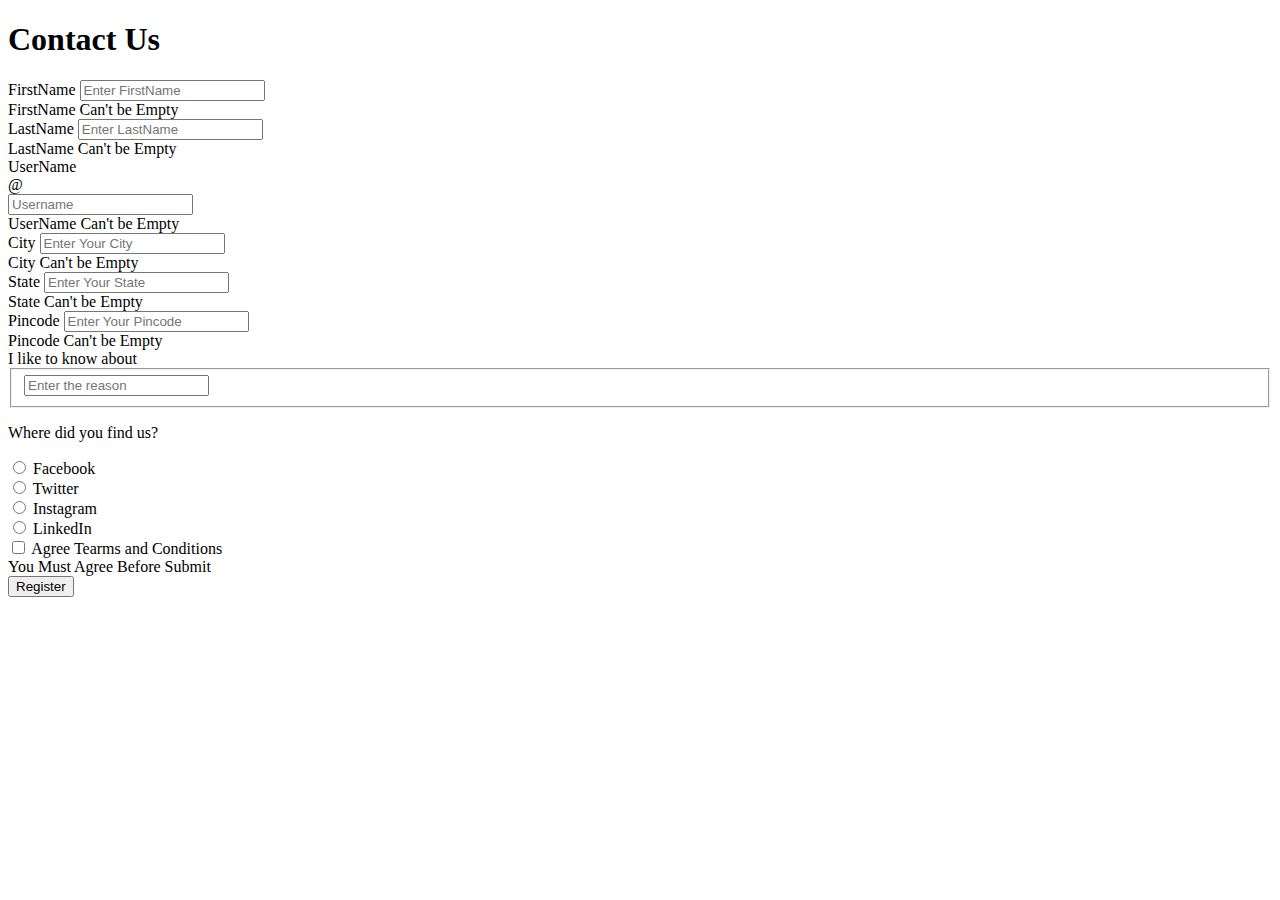
<file: BOOTSTRAPEXAMLE/form.html>
<!DOCTYPE html>
<html lang="en">
<head>
    <meta charset="UTF-8">
    <meta http-equiv="X-UA-Compatible" content="IE=edge">
    <meta name="viewport" content="width=device-width, initial-scale=1.0">
    <title>Contact Us</title>

    <link rel="stylesheet" href="https://cdn.jsdelivr.net/npm/bootstrap@4.6.2/dist/css/bootstrap.min.css" integrity="sha384-xOolHFLEh07PJGoPkLv1IbcEPTNtaed2xpHsD9ESMhqIYd0nLMwNLD69Npy4HI+N" crossorigin="anonymous">
</head>
<body>
    
    <div class="container">
        <h1><b>Contact Us</b></h1>
        <form class="needs-validations" novalidate>
            <div class="form-row">
                <!--Firstname-->
                <div class="col-md-4 mb-3">
                    <label for="valid01">FirstName</label>
                    <input type="text" class="form-control" id="valid01" placeholder="Enter FirstName" required>
                    <!--Custom Validation-->
                    <div class="invalid-feedback">
                        FirstName Can't be Empty
                    </div>

                </div>


                <!--Lastname-->
                <div class="col-md-4 mb-3">
                    <label for="valid02">LastName</label>
                    <input type="text" class="form-control" id="valid02" placeholder="Enter LastName" required>

                    <!--Custom Validation-->
                    <div class="invalid-feedback">
                        LastName Can't be Empty
                    </div>
                </div>

                <!--username-->
                <div class="col-md-4 mb-3">
                    <label for="valid03">UserName</label>
                    <div class="input-group">
                        <div class="input-group-prepepnd">
                            <span class="input-group-text" id="InputGroupPrepend">@</span>
                        </div>
                        <input type="text" class="form-control" id="valid03" placeholder="Username" required>

                        <!--Custom Validation-->
                        <div class="invalid-feedback">
                            UserName Can't be Empty
                        </div>
                    </div>

                   
                </div>
            </div>

            <div class="form-row">
                <!--City-->
                <div class="col-md-4 mb-3">
                    <label for="valid04">City</label>
                    <input type="text" class="form-control" id="valid04" placeholder="Enter Your City" required>

                    <!--Custom Validation-->
                    <div class="invalid-feedback">
                        City Can't be Empty
                    </div>
                </div>

                <!--State-->
                <div class="col-md-4 mb-3">
                    <label for="valid05">State</label>
                    <input type="text" class="form-control" id="valid05" placeholder="Enter Your State" required>

                    <!--Custom Validation-->
                    <div class="invalid-feedback">
                        State Can't be Empty
                    </div>
                </div>


                <!--pincode-->
                <div class="col-md-4 mb-3">
                    <label for="valid06">Pincode</label>
                    <input type="text" class="form-control" id="valid06" placeholder="Enter Your Pincode" required>

                        <!--Custom Validation-->
                    <div class="invalid-feedback">
                        Pincode Can't be Empty
                    </div>
                </div>


            </div>

            <div class="form-row">
                <div class="col-md-4 mb-3">
                    <label for ="disableinput">I like to know about</label>
                    <fieldset>
                        <input type="text" class="form-control" id="disabled input" placeholder="Enter the reason" required>
                    </fieldset>
                    
                </div>


                <div class="col-md-6 mb-3">
                    <p>Where did you find us?</p>
                    
                    <div class="form-check form-check-inline">
                        <input type="radio" value="l1" id="l1" name="location1" class="form-check-input">
                        <label for="ch1" class="form-check-label">Facebook</label>
                    </div>

                    <div class="form-check form-check-inline">
                        <input type="radio" value="l2" id="l2" name="location2" class="form-check-input">
                        <label for="ch2" class="form-check-label">Twitter</label>
                    </div>


                    <div class="form-check form-check-inline">
                        <input type="radio" value="l3" id="l3" name="location3" class="form-check-input">
                        <label for="ch3" class="form-check-label">Instagram</label>
                    </div>

                    <div class="form-check form-check-inline">
                        <input type="radio" value="l4" id="l4" name="location4" class="form-check-input">
                        <label for="ch4" class="form-check-label">LinkedIn</label>
                    </div>


                </div>
            </div>

            <div class="form-row">
                <div class="form-group">
                    <div class="form-check">
                        <input type="checkbox" class="form-check-input" value="" id="check" required>
                        <label for="check" class="form-check-label">Agree Tearms and Conditions</label>
                    
                    <!--Custom Validation-->
                    <div class="invalid-feedback">
                        You Must Agree Before Submit
                    </div>
                    
                    </div>
                </div>
            </div>

            <button class="btn btn-primary">Register</button>
        </form>

    </div>
    

    <!--Form Validation javaScript-->

    <script>
        (function(){
            'use strict';
            window.addEventListener('load',function(){
                //catch form by class name
                var form=document.getElementsByClassName("needs-validations");
                //iterate with all form
                var validation= Array.prototype.filter.call(form,function(form){
                    form.addEventListener('submit',function(){
                        if(form.checkValidity()==false)
                        {
                            event.preventDefault();
                            event.stopPropagation();

                        }
                        form.classList.add('was-validated')
                    },false)
                })
            },false)

        })();
    </script>

<script src="https://cdn.jsdelivr.net/npm/jquery@3.5.1/dist/jquery.slim.min.js" integrity="sha384-DfXdz2htPH0lsSSs5nCTpuj/zy4C+OGpamoFVy38MVBnE+IbbVYUew+OrCXaRkfj" crossorigin="anonymous"></script>
<script src="https://cdn.jsdelivr.net/npm/bootstrap@4.6.2/dist/js/bootstrap.bundle.min.js" integrity="sha384-Fy6S3B9q64WdZWQUiU+q4/2Lc9npb8tCaSX9FK7E8HnRr0Jz8D6OP9dO5Vg3Q9ct" crossorigin="anonymous"></script>
</body>
</html>
</file>
